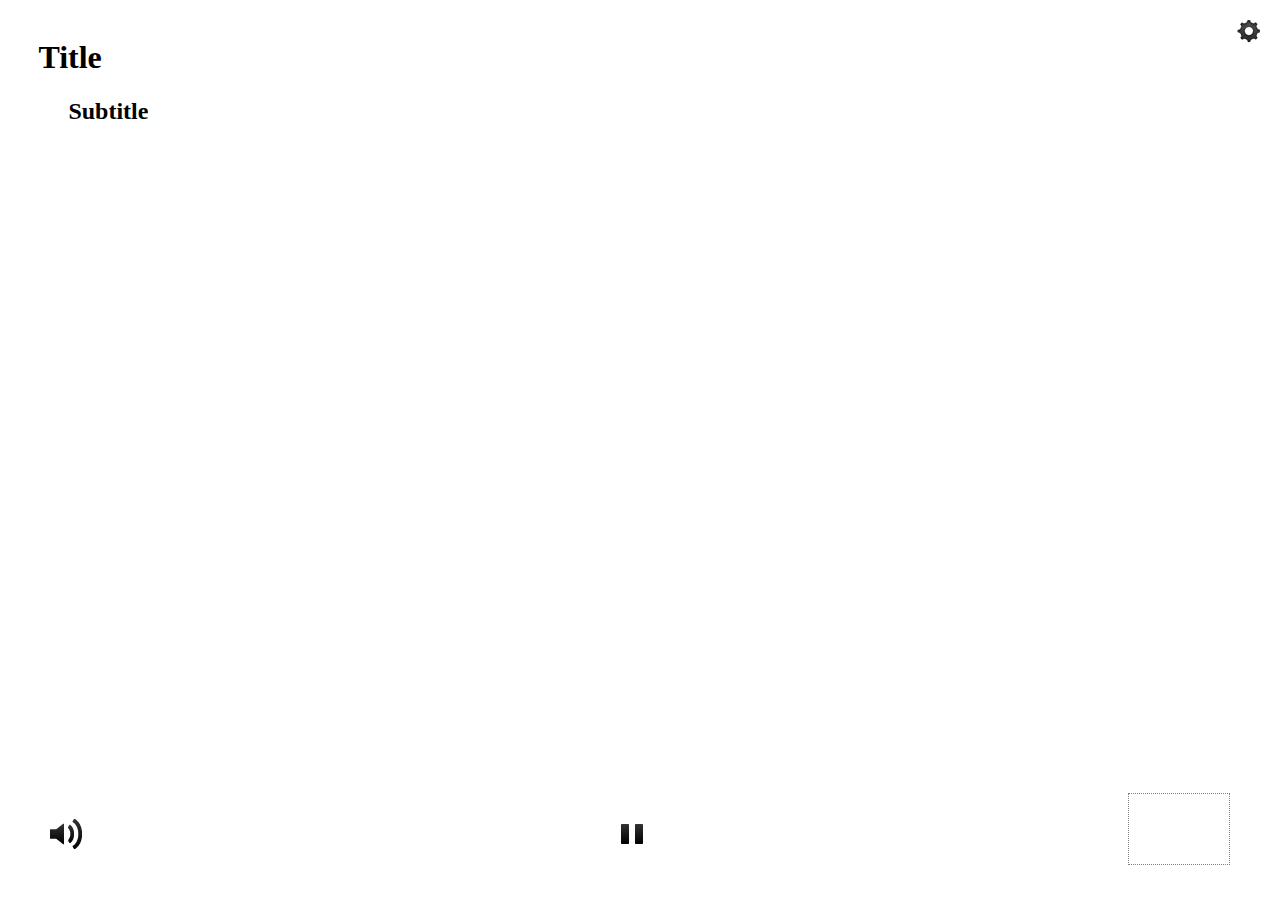
<file: index.html>
<html>

<head>
<link rel="stylesheet" href="css/style.css" type="text/css" />
</head>

<body>
	
	<div id="main">
	
		<div id="video">
			<iframe width="600" height="400" src="http://www.youtube-nocookie.com/embed/a1Y73sPHKxw?rel=0&autoplay=1&fs=1&controls=0&showinfo=0&enablejsapi=1" frameborder="0" allowfullscreen></iframe>
		</div>
	
		<div id="title">
			<h1>Title</h1>
			<h2>Subtitle</h2>
		</div>
	
		<div id="menu">
			<img id="gear" src="css/images/gear.png"/>
		</div>
	
		<div id="volume">
			<img id="volume" src="css/images/volume.png"/>
		</div>
	
		<div id="controls">
			<img id="pause" src="css/images/pause.png"/>
		</div>
		
		<div id="next">
		</div>
	
	</div>
	
</body>

</html>
</file>
<file: css/style.css>
h1{
}

h2{
	margin: 0;
	padding-left: 30px;
}

#title{
	position: absolute;
	margin: 0;
	top: 2%;
	left:3%;
}

#main{
	position: absolute;
	top: 0px;
	left: 0px;
	width: 100%;
	height: 100%;
}

#gear{
	position: absolute;
	right: 15px; 
	top: 15px;
}

#controls{
	position: absolute;
	left: 50%; 
	width: 50px; 
	margin-left: -25px;
	bottom: 50px;
}

#volume{
	position: absolute;
	left: 25px;
	bottom: 25px;
}

#next{
	position: absolute;
	border: dotted 1px gray;
	width: 100px;
	height: 70px;
	bottom: 35px;
	right: 50px;
}

#video{
	width:600px;
	height:400px;
	position:absolute;
	left:50%;
	top:50%;
	margin:-200px 0 0 -300px;
}
</file>
